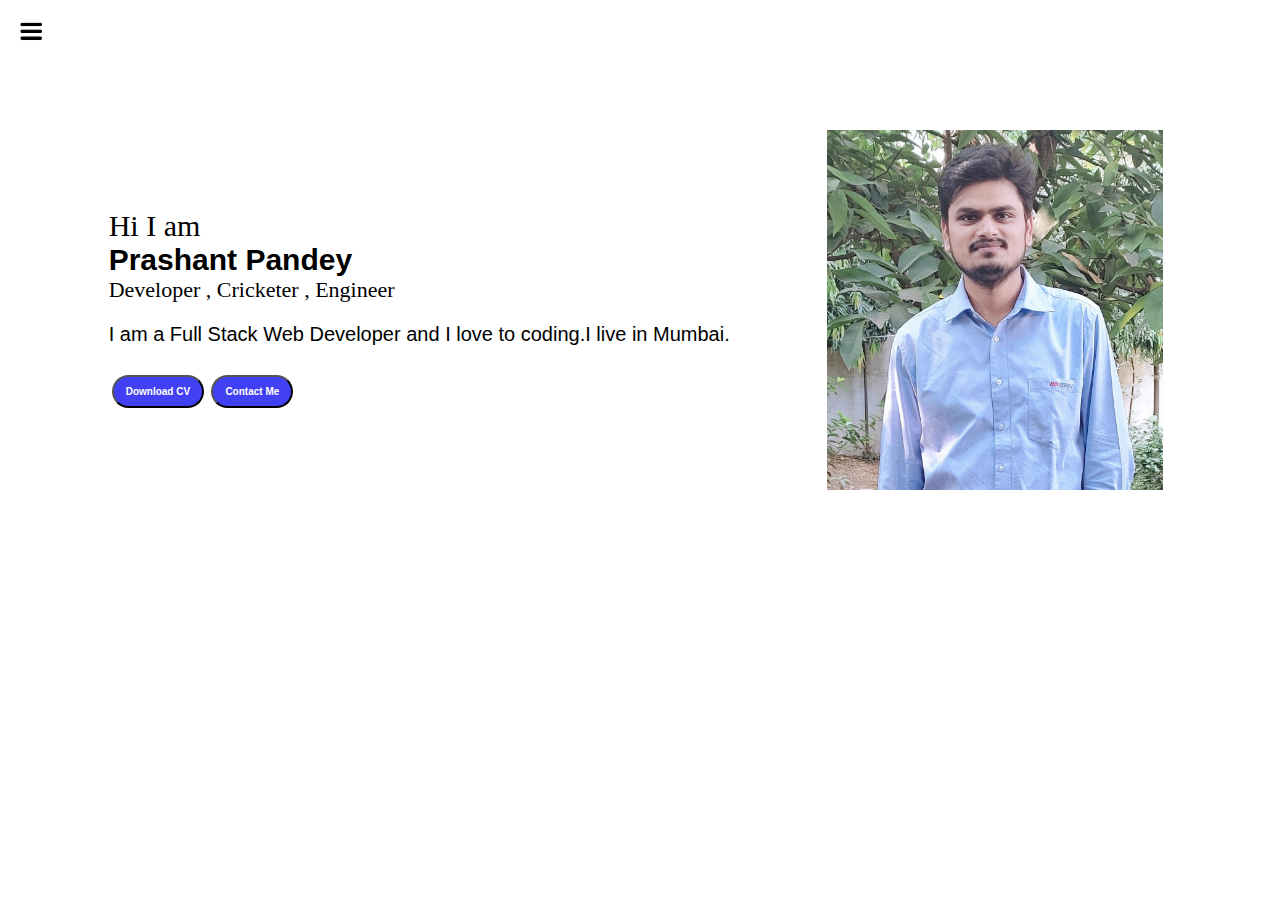
<file: protfolio website/index.html>
<!DOCTYPE html>
<html lang="en">
  <head>
    <meta charset="UTF-8" />
    <meta http-equiv="X-UA-Compatible" content="IE=edge" />
    <meta name="viewport" content="width=device-width, initial-scale=1.0" />
    <title>Prashant website</title>
    <link rel="stylesheet" href="style.css" />
  </head>
  <body>
    <div class="container">
      <div class="sidebar sidebarGo">
        <nav>
          <ul>
            <li><a href="/">Home</a></li>
            <li><a href="/intro.html">My Intro</a></li>
            <li><a href="/services.html">Services</a></li>
            <li><a href="/blog.html">Blog</a></li>
            <li><a href="/contact.html">Contact Me</a></li>
          </ul>
        </nav>
      </div>
      <div class="main">
        <div class="hamburger">
          <img class="ham" src="ham.png" alt="" width="22" />
          <img class="cross" src="cross.png.png" alt="" width="22" />
        </div>
        <div class="infoContainer">
          <div class="devInfo">
            <div class="hello">Hi I am</div>
            <div class="name">Prashant Pandey</div>
            <div class="about">Developer , Cricketer , Engineer</div>
            <div class="aboutmore">
              I am a Full Stack Web Developer and I love to coding.I live in
              Mumbai.
            </div>
            <div class="buttons">
              <a href="/cv.txt" target="_blank">
                <button class="btn">Download CV</button></a
              >
              <a href="/contact.html"
                ><button class="btn">Contact Me</button></a
              >
            </div>
          </div>
          <div class="devPic"><img src="dev.png.jpeg" alt="Prashant" /></div>
        </div>
      </div>
    </div>
    <script src="script.js"></script>
  </body>
</html>
</file>
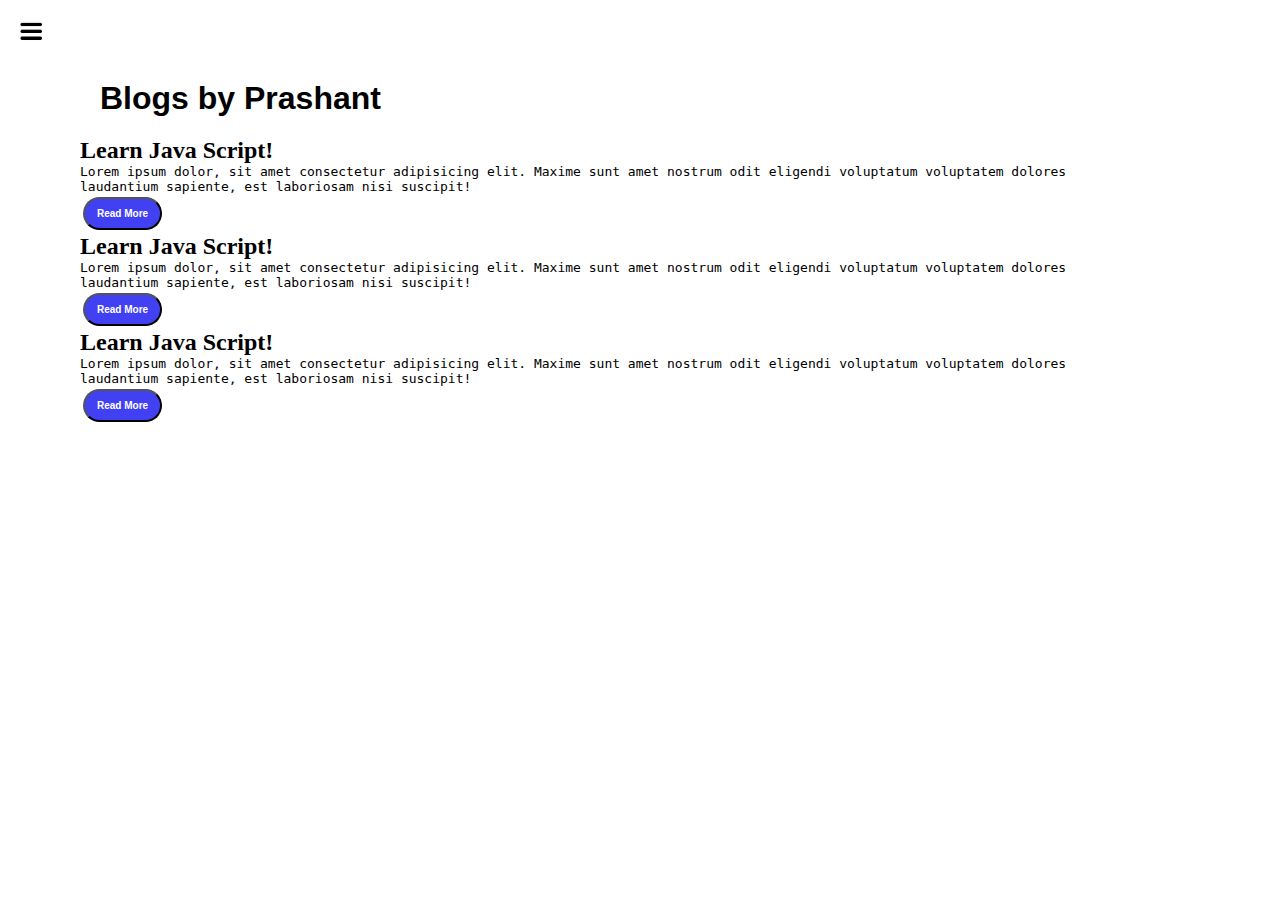
<file: protfolio website/blog.html>
<!DOCTYPE html>
<html lang="en">
  <head>
    <meta charset="UTF-8" />
    <meta http-equiv="X-UA-Compatible" content="IE=edge" />
    <meta name="viewport" content="width=device-width, initial-scale=1.0" />
    <title>Prashant website</title>
    <link rel="stylesheet" href="style.css" />
  </head>
  <body>
    <div class="container">
      <div class="sidebar sidebarGo">
        <nav>
          <ul>
            <li><a href="/">Home</a></li>
            <li><a href="/intro.html">My Intro</a></li>
            <li><a href="/service.html">Services</a></li>
            <li><a href="/blog.html">Blog</a></li>
            <li><a href="/contact.html">Contact Me</a></li>
          </ul>
        </nav>
      </div>
      <div class="main">
        <div class="hamburger">
          <img class="ham" src="ham.png" alt="" width="22" />
          <img class="cross" src="cross.png.png" alt="" width="22" />
        </div>
        <div class="blogContainer">
          <h1>Blogs by Prashant</h1>
          <div class="blogitem">
            <h2>Learn Java Script!</h2>
            <p>
              Lorem ipsum dolor, sit amet consectetur adipisicing elit. Maxime
              sunt amet nostrum odit eligendi voluptatum voluptatem dolores
              laudantium sapiente, est laboriosam nisi suscipit!
            </p>
            <button class="btn btn-sm">Read More</button>
            <h2>Learn Java Script!</h2>
            <p>
              Lorem ipsum dolor, sit amet consectetur adipisicing elit. Maxime
              sunt amet nostrum odit eligendi voluptatum voluptatem dolores
              laudantium sapiente, est laboriosam nisi suscipit!
            </p>
            <button class="btn btn-sm">Read More</button>
            <h2>Learn Java Script!</h2>
            <p>
              Lorem ipsum dolor, sit amet consectetur adipisicing elit. Maxime
              sunt amet nostrum odit eligendi voluptatum voluptatem dolores
              laudantium sapiente, est laboriosam nisi suscipit!
            </p>
            <button class="btn btn-sm">Read More</button>
          </div>
        </div>
      </div>
    </div>
    <script src="script.js"></script>
  </body>
</html>
</file>
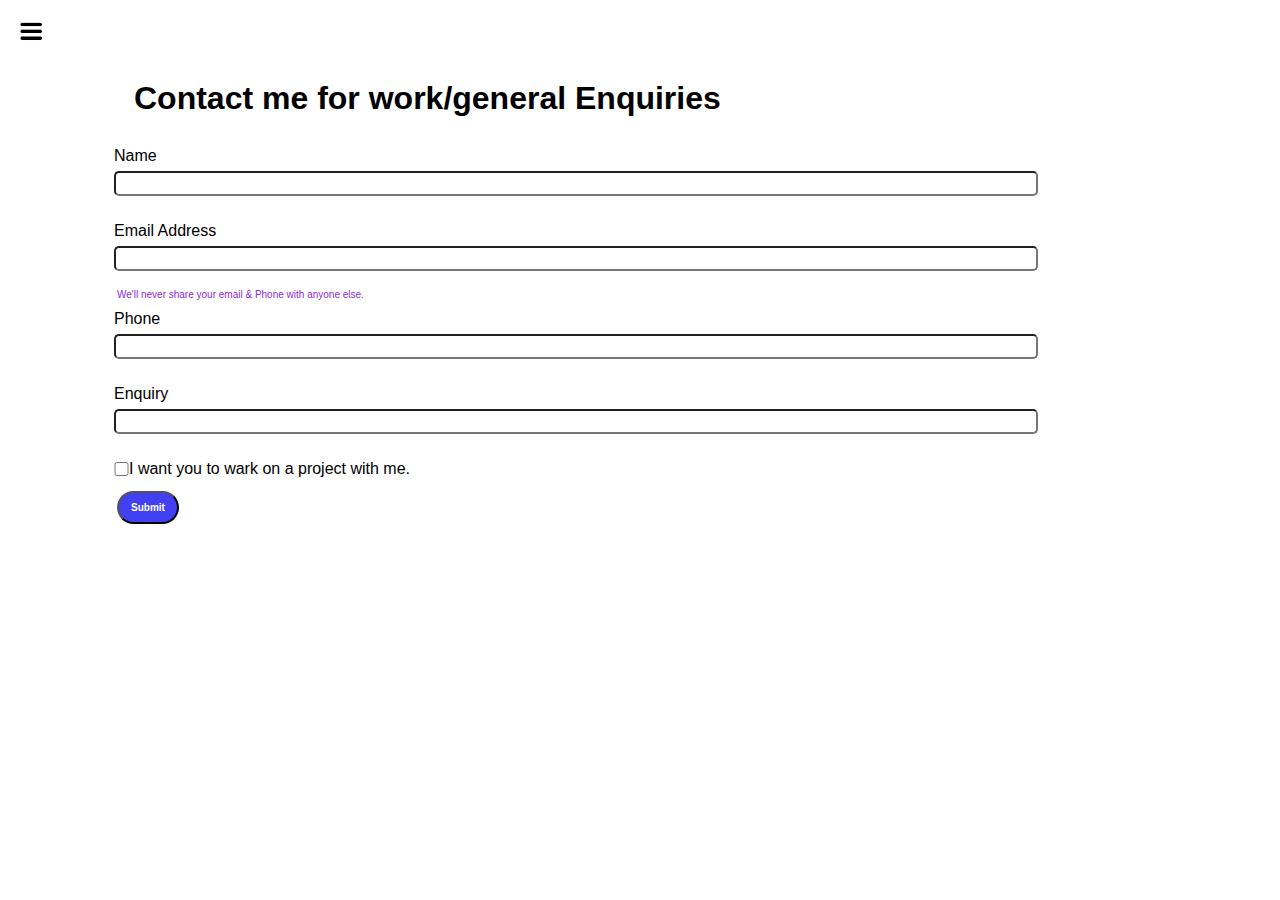
<file: protfolio website/contact.html>
<!DOCTYPE html>
<html lang="en">
  <head>
    <meta charset="UTF-8" />
    <meta http-equiv="X-UA-Compatible" content="IE=edge" />
    <meta name="viewport" content="width=device-width, initial-scale=1.0" />
    <title>Prashant website</title>
    <link rel="stylesheet" href="style.css" />
  </head>
  <body>
    <div class="container">
      <div class="sidebar sidebarGo">
        <nav>
          <ul>
            <li><a href="/">Home</a></li>
            <li><a href="/intro.html">My Intro</a></li>
            <li><a href="/service.html">Services</a></li>
            <li><a href="/blog.html">Blog</a></li>
            <li><a href="/contact.html">Contact Me</a></li>
          </ul>
        </nav>
      </div>
      <div class="main">
        <div class="hamburger">
          <img class="ham" src="ham.png" alt="" width="22" />
          <img class="cross" src="cross.png.png" alt="" width="22" />
        </div>
        <div class="contactform">
          <h1>Contact me for work/general Enquiries</h1>
          <form>
            <div class="mb-3">
              <label for="clientemail" class="form-label">Name</label>
              <input
                type="email"
                class="form-control"
                id="clientemail"
                aria-describedby="emailHelp"
              />
            </div>
            <div class="mb-3">
              <label for="clientphone" class="form-label">Email Address</label>
              <input type="phone" class="form-control" id="clientphone" />
            </div>
            <div id="emailHelp" class="form-text">
              We'll never share your email & Phone with anyone else.
            </div>
            <div class="mb-3">
              <label for="clientphone" class="form-label">Phone</label>
              <input type="phone" class="form-control" id="clientphone" />
            </div>
            <div class="mb-3">
              <label for="clientphone" class="form-label">Enquiry</label>
              <input type="phone" class="form-control" id="clientphone" />
            </div>
            <div class="mb-3" id="form-check">
              <input type="checkbox" id="form-check-input" id="isclient" />
              <label class="form-check-label" for="isclient"
                >I want you to wark on a project with me.</label
              >
            </div>
            <button type="submit" class="btn btn-sm">Submit</button>
          </form>
        </div>
      </div>
    </div>
    <script src="script.js"></script>
  </body>
</html>
</file>
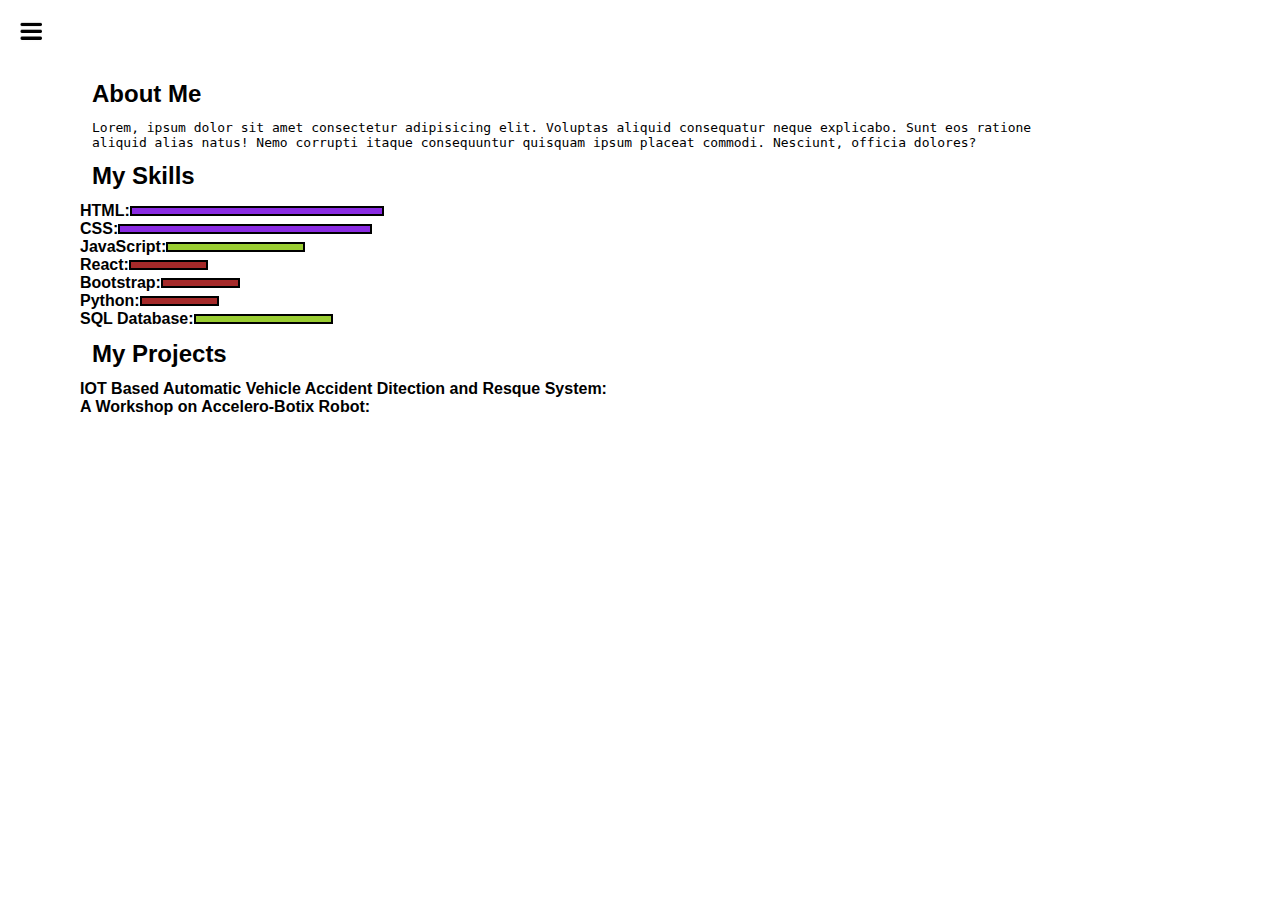
<file: protfolio website/intro.html>
<!DOCTYPE html>
<html lang="en">
  <head>
    <meta charset="UTF-8" />
    <meta http-equiv="X-UA-Compatible" content="IE=edge" />
    <meta name="viewport" content="width=device-width, initial-scale=1.0" />
    <title>Prashant website</title>
    <link rel="stylesheet" href="style.css" />
  </head>
  <body>
    <div class="container">
      <div class="sidebar sidebarGo">
        <nav>
          <ul>
            <li><a href="/">Home</a></li>
            <li><a href="/intro.html">My Intro</a></li>
            <li><a href="/service.html">Services</a></li>
            <li><a href="/blog.html">Blog</a></li>
            <li><a href="/contact.html">Contact Me</a></li>
          </ul>
        </nav>
      </div>
      <div class="main">
        <div class="hamburger">
          <img class="ham" src="ham.png" alt="" width="22" />
          <img class="cross" src="cross.png.png" alt="" width="22" />
        </div>
        <div class="intro">
            <h2>About Me</h2>
            <p>
              Lorem, ipsum dolor sit amet consectetur adipisicing elit. Voluptas
              aliquid consequatur neque explicabo. Sunt eos ratione aliquid
              alias natus! Nemo corrupti itaque consequuntur quisquam ipsum
              placeat commodi. Nesciunt, officia dolores?
            </p>
            <h2>My Skills</h2>
            <div class="Skillcontainer">
              <div class="skillItem">HTML:<div class="skill hundred"></div></div>
              <div class="skillItem">CSS:<div class="skill hundred"></div></div>
              <div class="skillItem">JavaScript:<div class="skill fifty"></div></div>
              <div class="skillItem">React:<div class="skill t5"></div></div>
              <div class="skillItem">Bootstrap:<div class="skill t5"></div></div>
              <div class="skillItem">Python:<div class="skill t5"></div></div>
              <div class="skillItem">SQL Database:<div class="skill fifty"></div></div>
            </div>
            <h2>My Projects</h2>
            <div class="Projectcontainer">
              <div class="projectItem">IOT Based Automatic Vehicle Accident Ditection and Resque System:<div class="project"></div></div>
              <div class="projectItem">A Workshop on Accelero-Botix Robot:<div class="project"></div></div>
            </div>
          </div>
        </div>
      </div>
    </div>
    <script src="script.js"></script>
  </body>
</html>
</file>
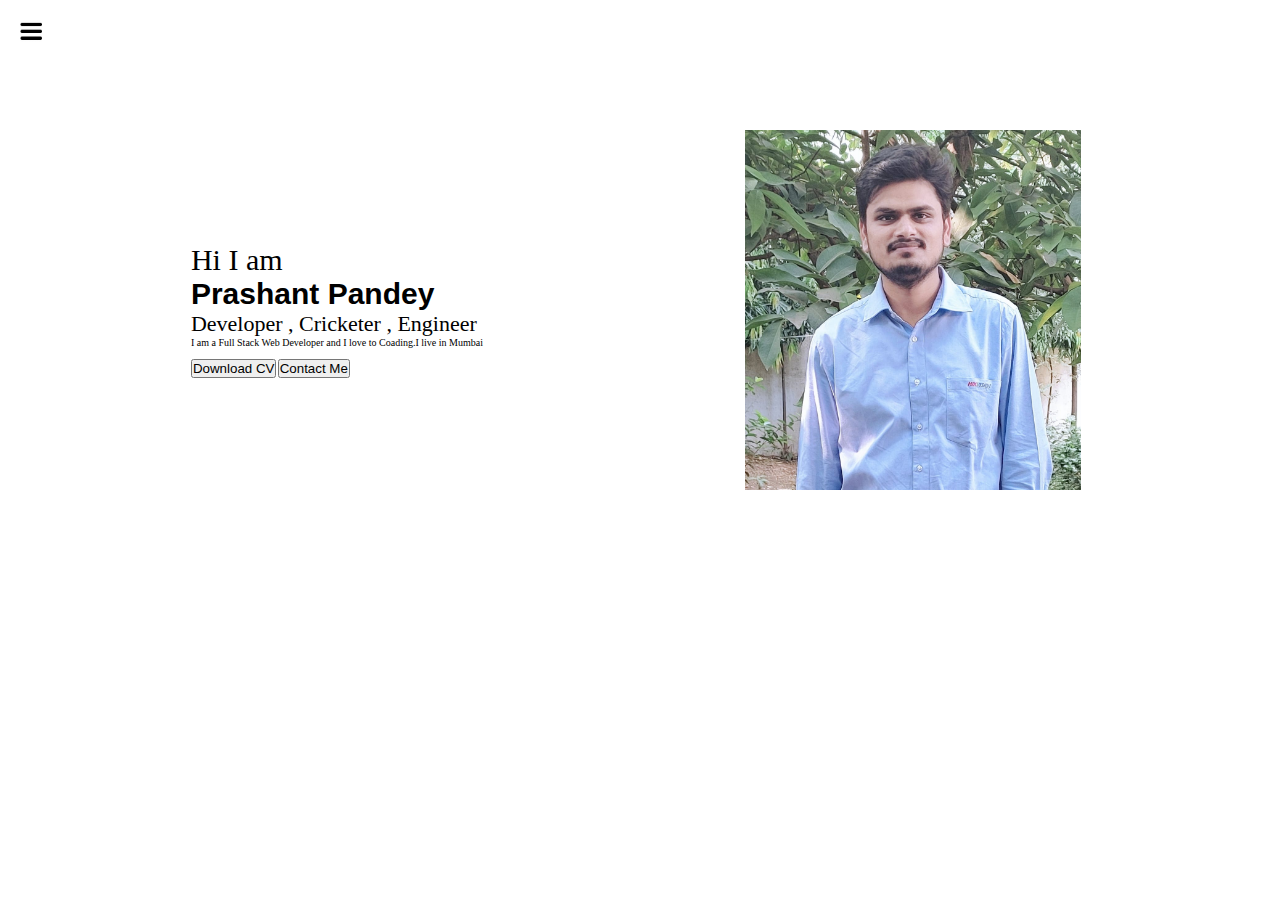
<file: protfolio website/services.html>
<!DOCTYPE html>
<html lang="en">
  <head>
    <meta charset="UTF-8" />
    <meta http-equiv="X-UA-Compatible" content="IE=edge" />
    <meta name="viewport" content="width=device-width, initial-scale=1.0" />
    <title>Prashant website</title>
    <link rel="stylesheet" href="style.css" />
  </head>
  <body>
    <div class="container">
      <div class="sidebar sidebarGo">
        <nav>
          <ul>
            <li><a href="/">Home</a></li>
            <li><a href="/intro.html">My Intro</a></li>
            <li><a href="/service.html">Services</a></li>
            <li><a href="/blog.html">Blog</a></li>
            <li><a href="/contact.html">Contact Me</a></li>
          </ul>
        </nav>
      </div>
      <div class="main">
        <div class="hamburger">
          <img class="ham" src="ham.png" alt="" width="22" />
          <img class="cross" src="cross.png.png" alt="" width="22" />
        </div>
        <div class="infoContainer">
          <div class="devInfo">
            <div class="hello">Hi I am</div>
            <div class="name">Prashant Pandey</div>
            <div class="about">Developer , Cricketer , Engineer</div>
            <div class="About More">
              I am a Full Stack Web Developer and I love to Coading.I live in
              Mumbai
            </div>
            <div class="buttons">
              <button>Download CV</button>
              <button>Contact Me</button>
            </div>
          </div>
          <div class="devPic"><img src="dev.png.jpeg" alt="Prashant" /></div>
        </div>
      </div>
    </div>
    <script src="script.js"></script>
  </body>
</html>
</file>
<file: protfolio website/style.css>
* {
  margin: 0;
  padding: 0;
}
.sidebar {
  background-color: rgb(236, 214, 214);
  font-family: "Gill Sans";
  transition: transform 0.3s ease-in;
  height: 100vh;
  font-weight: 700;
  position: absolute;
}
.sidebar nav {
  padding: 20px;
}

.sidebar nav li {
  list-style: none;
  font-size: 20px;
  padding: 40px 0;
}
.sidebar nav li a {
  text-decoration: none;
  color: black;
}

.main {
  width: 90vw;
}
.container {
  display: flex;
}

.infoContainer {
  height: 40vh;
  width: 90vw;
  margin: 130px auto;
  display: flex;
  justify-content: space-around;
  margin-left: 60px;
}

.devInfo {
  font-size: 16px;
  display: flex;
  justify-content: center;
  flex-direction: column;
}

.hello {
  font-size: 3em;
}
.name {
  font-size: 3em;
  font-weight: bold;
  font-family: sans-serif;
}
.about {
  font-size: 2.2em;
}

.aboutmore {
  font-size: 2em;
  margin-top: 20px;
  margin-bottom: 15px;
  font-family: sans-serif;
}
.buttons {
  margin-top: 2.2em;
  font-size: 5px;
}

.btn {
  padding: 9px 12px;
  border-radius: 20px;
  color: white;
  background-color: rgb(65, 65, 243);
  font-weight: bold;
  font-size: 2em;
  margin: 3px 3px;
  cursor: pointer;
}

.btn-sm {
  font-size: 10px;
}
.btn:hover {
  color: white;
  background-color: rgb(163, 238, 238);
}
.devPic img {
  height: 40vh;
}

.contactform {
  padding: 0 34px;
  font-family: sans-serif;
  margin: 100px;
}

.contactform h1 {
  font-family: sans-serif;
}

.contactform form div {
  padding: 10px 0;
  display: flex;
  flex-direction: column;
}

.contactform form div input {
  border-radius: 5px;
  margin: 6px 0;
  padding: 3px;
}
.contactform {
  margin: 0 40px;
}

#emailHelp {
  font-size: 10px;
  color: blueviolet;
  margin: 0 3px;
  padding: 2px 0 0 0;
}

#form-check {
  flex-direction: row;
}

#form-check input {
  width: 15px;
  margin: 2px 0;
}

.blogItem {
  margin: 15px;
  font-family: sans-serif;
}
.blogContainer {
  margin: 10px 100px;
  margin-left: 50px;
}

h1 {
  font-family: sans-serif;
  margin: 20px;
}

p {
  font-family: monospace;
}
.intro {
  margin: 10px 100px;
}

.intro h2 {
  font-family: sans-serif;
  margin: 12px;
}

.intro p {
  font-family: monospace;
  margin: 12px;
}

.skillcontainer {
  padding: 12px;
}

.skillItem {
  display: flex;
  align-items: center;
  font-family: sans-serif;
  font-weight: 600;
}

.skill {
  width: 20px;
  height: 6px;
  background-color: red;
  border: 2px solid black;
}
.hundred {
  width: 250px;
  background-color: blueviolet;
}
.fifty {
  width: 135px;
  background-color: yellowgreen;
}

.t5 {
  width: 75px;
  background-color: brown;
}

.projectcontainer {
  padding: 12px;
}

.projectItem {
  display: flex;
  align-items: center;
  font-family: sans-serif;
  font-weight: 600;
}

.project {
  width: 20px;
  height: 6px;
  margin: 5px;
}
.sidebarGo {
  transform: translate(-443px, 0px);
  position: absolute;
}
.hamburger {
  position: absolute;
  cursor: pointer;
  top: 10px;
  left: 10px;
}

.ham {
  margin-top: 10px;
  margin-left: 10px;
}

.cross {
  margin-top: 10px;
  margin-left: 100px;
}

@media (max-width: 1400px) {
}

.devInfo {
  font-size: 10px;
}
/*.devPic {
  display: none;
}
*/
.intro,
.blogContainer,
.contactform {
  margin: 80px;
}
</file>
